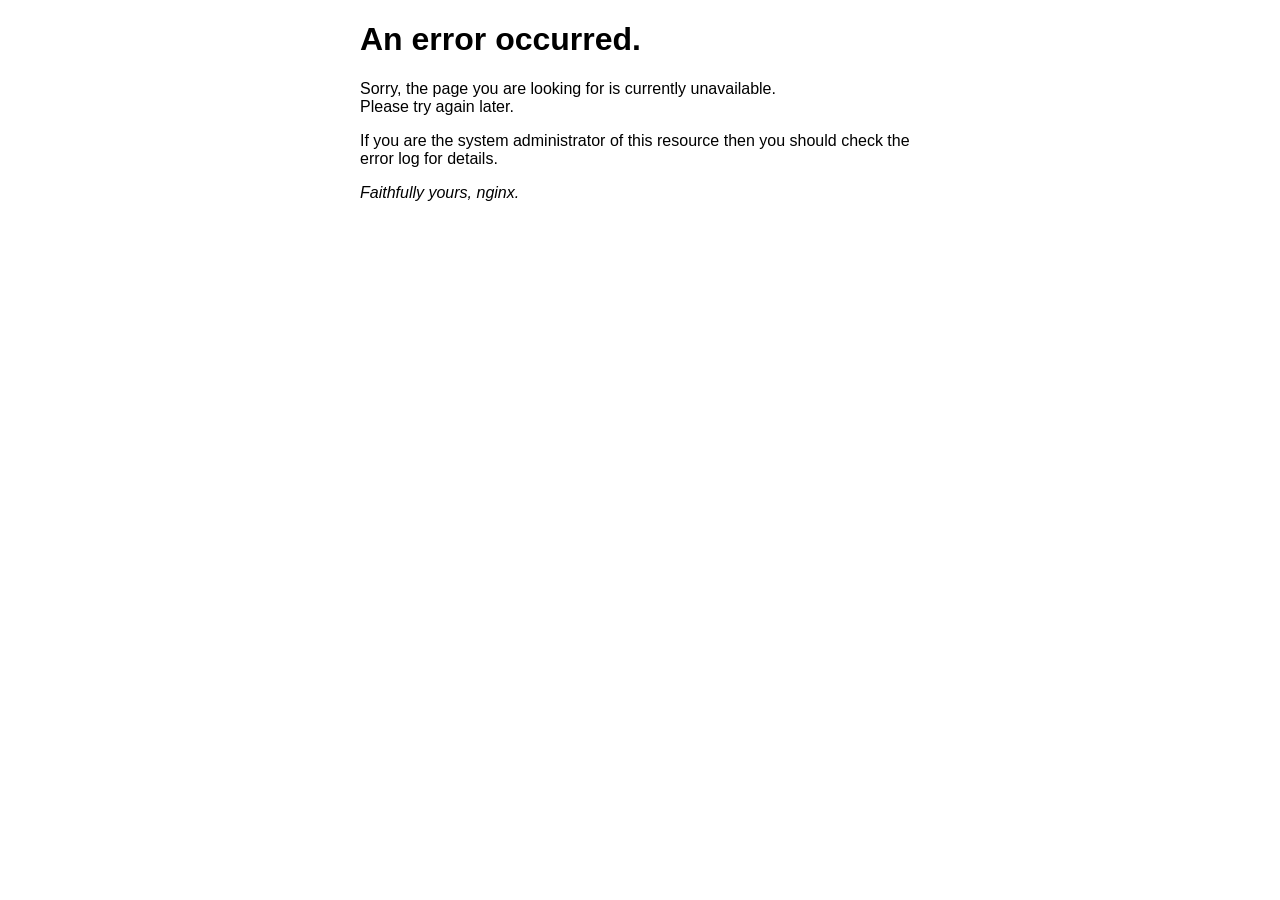
<file: frontend/html/50x.html>
<!DOCTYPE html>
<html>
<head>
<title>Error</title>
<style>
    body {
        width: 35em;
        margin: 0 auto;
        font-family: Tahoma, Verdana, Arial, sans-serif;
    }
</style>
</head>
<body>
<h1>An error occurred.</h1>
<p>Sorry, the page you are looking for is currently unavailable.<br/>
Please try again later.</p>
<p>If you are the system administrator of this resource then you should check
the error log for details.</p>
<p><em>Faithfully yours, nginx.</em></p>
</body>
</html>
</file>
